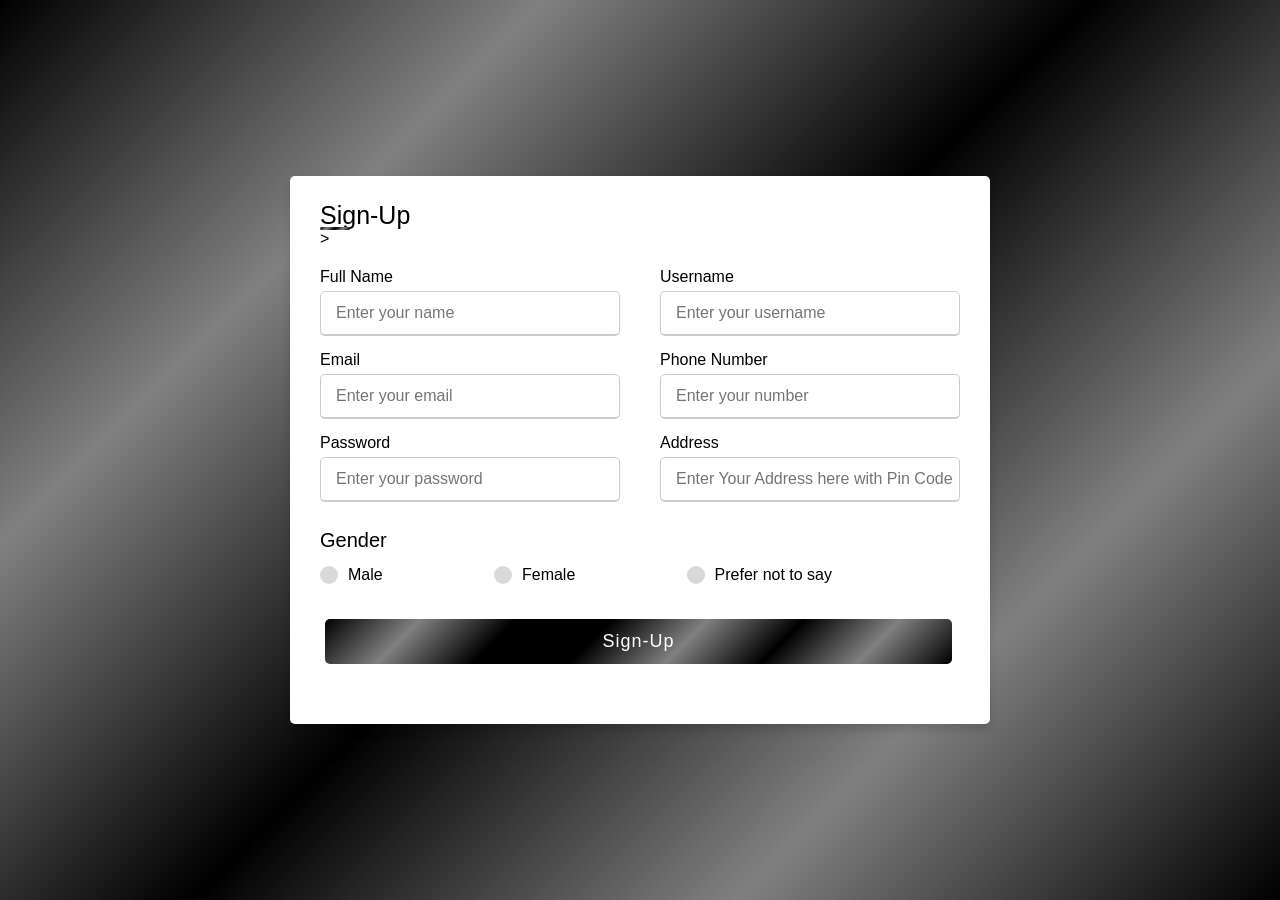
<file: The Fugi film/Sign-Up Form Fugifilm.html>
<html>

<head>
    <style>
        * {
            margin: 0;
            padding: 0;
            box-sizing: border-box;
            font-family: 'Poppins', sans-serif;
        }

        body {
            height: 100vh;
            display: flex;
            justify-content: center;
            align-items: center;
            padding: 10px;
            background: linear-gradient(135deg, black,grey,black,grey,black);
        }

        .container {
            max-width: 700px;
            width: 100%;
            background-color: #fff;
            padding: 25px 30px;
            border-radius: 5px;
            box-shadow: 0 5px 10px rgba(0, 0, 0, 0.15);
        }

        .container .title {
            font-size: 25px;
            font-weight: 500;
            position: relative;
        }

        .container .title::before {
            content: "";
            position: absolute;
            left: 0;
            bottom: 0;
            height: 3px;
            width: 30px;
            border-radius: 5px;
            background: linear-gradient(135deg, black,grey,black,grey,black);
        }

        .content form .user-details {
            display: flex;
            flex-wrap: wrap;
            justify-content: space-between;
            margin: 20px 0 12px 0;
        }

        form .user-details .input-box {
            margin-bottom: 15px;
            width: calc(100% / 2 - 20px);
        }

        form .input-box span.details {
            display: block;
            font-weight: 500;
            margin-bottom: 5px;
        }

        .user-details .input-box input {
            height: 45px;
            width: 100%;
            outline: none;
            font-size: 16px;
            border-radius: 5px;
            padding-left: 15px;
            border: 1px solid #ccc;
            border-bottom-width: 2px;
            transition: all 0.3s ease;
        }

        .user-details .input-box input:focus,
        .user-details .input-box input:valid {
            border-color: black;
        }

        form .gender-details .gender-title {
            font-size: 20px;
            font-weight: 500;
        }

        form .category {
            display: flex;
            width: 80%;
            margin: 14px 0;
            justify-content: space-between;
        }

        form .category label {
            display: flex;
            align-items: center;
            cursor: pointer;
        }

        form .category label .dot {
            height: 18px;
            width: 18px;
            border-radius: 50%;
            margin-right: 10px;
            background: #d9d9d9;
            border: 5px solid transparent;
            transition: all 0.3s ease;
        }

        #dot-1:checked~.category label .one,
        #dot-2:checked~.category label .two,
        #dot-3:checked~.category label .three {
            background: black;
            border-color: #d9d9d9;
        }

        form input[type="radio"] {
            display: none;
        }

        form .button {
            height: 45px;
            margin: 35px;
        }

        form .button input {
            height: 100%;
            width: 110%;
            border-radius: 5px;
            border: none;
            color: #fff;
            font-size: 18px;
            font-weight: 500;
            letter-spacing: 1px;
            cursor: pointer;
            transition: all 0.3s ease;
            background: linear-gradient(135deg,black,grey,black,black,grey,black,grey,black );
            margin-left: -30px;
        }

        form .button input:hover {
            background: linear-gradient(-135deg,black,grey,black,black,grey,black,grey,black);
        }

        @media(max-width: 584px) {
            .container {
                max-width: 100%;
            }

            form .user-details .input-box {
                margin-bottom: 15px;
                width: 100%;
            }

            form .category {
                width: 100%;
            }

            .content form .user-details {
                max-height: 300px;
                overflow-y: scroll;
            }

            .user-details::-webkit-scrollbar {
                width: 5px;
            }
        }

        @media(max-width: 459px) {
            .container .content .category {
                flex-direction: column;
                display: flex;
                flex-wrap: wrap;
            }
        }
    </style>
    <title>Signup Form</title>
    <script language="JavaScript" type="text/javascript">
        alert("You are Directed To Sign-up page of INDIA-FUGIFILM DIGITAL CAMERA X Series & GFX Series. All details are requierd to FILL!")
    </script>
</head>

<body>
    <div class="container">
        <div class="title">Sign-Up</div>
        <div class="content">
            <form name="Sign-up" action="Thanks%20Page1.html" enctype="text/plain" method="GET"
                onSubmit="return validate();">>
                <div class="user-details">
                    <div class="input-box">
                        <span class="details">Full Name</span>
                        <input type="text" placeholder="Enter your name" required>
                    </div>
                    <div class="input-box">
                        <span class="details">Username</span>
                        <input type="text" placeholder="Enter your username" required>
                    </div>
                    <div class="input-box">
                        <span class="details">Email</span>
                        <input type="email" placeholder="Enter your email" required>
                    </div>
                    <div class="input-box">
                        <span class="details">Phone Number</span>
                        <input type="number" placeholder="Enter your number" name="phone" required>
                    </div>
                    <div class="input-box">
                        <span class="details">Password</span>
                        <input type="password" placeholder="Enter your password" name="password" required>
                    </div>
                    <div class="input-box">
                        <span class="details">Address</span>
                        <input type="text" placeholder="Enter Your Address here with Pin Code" name="address" required>
                    </div>
                </div>
                <div>

                </div>
                <div class="gender-details">
                    <input type="radio" name="gender" id="dot-1">
                    <input type="radio" name="gender" id="dot-2">
                    <input type="radio" name="gender" id="dot-3">
                    <span class="gender-title">Gender</span>
                    <div class="category">
                        <label for="dot-1">
                            <span class="dot one"></span>
                            <span class="gender">Male</span>
                        </label>
                        <label for="dot-2">
                            <span class="dot two"></span>
                            <span class="gender">Female</span>
                        </label>
                        <label for="dot-3">
                            <span class="dot three"></span>
                            <span class="gender">Prefer not to say</span>
                        </label>
                    </div>
                </div>
                <div class="button">
                    <input type="submit" value="Sign-Up">
                </div>

            </form>
        </div>
    </div>
</body>

</html>
</file>
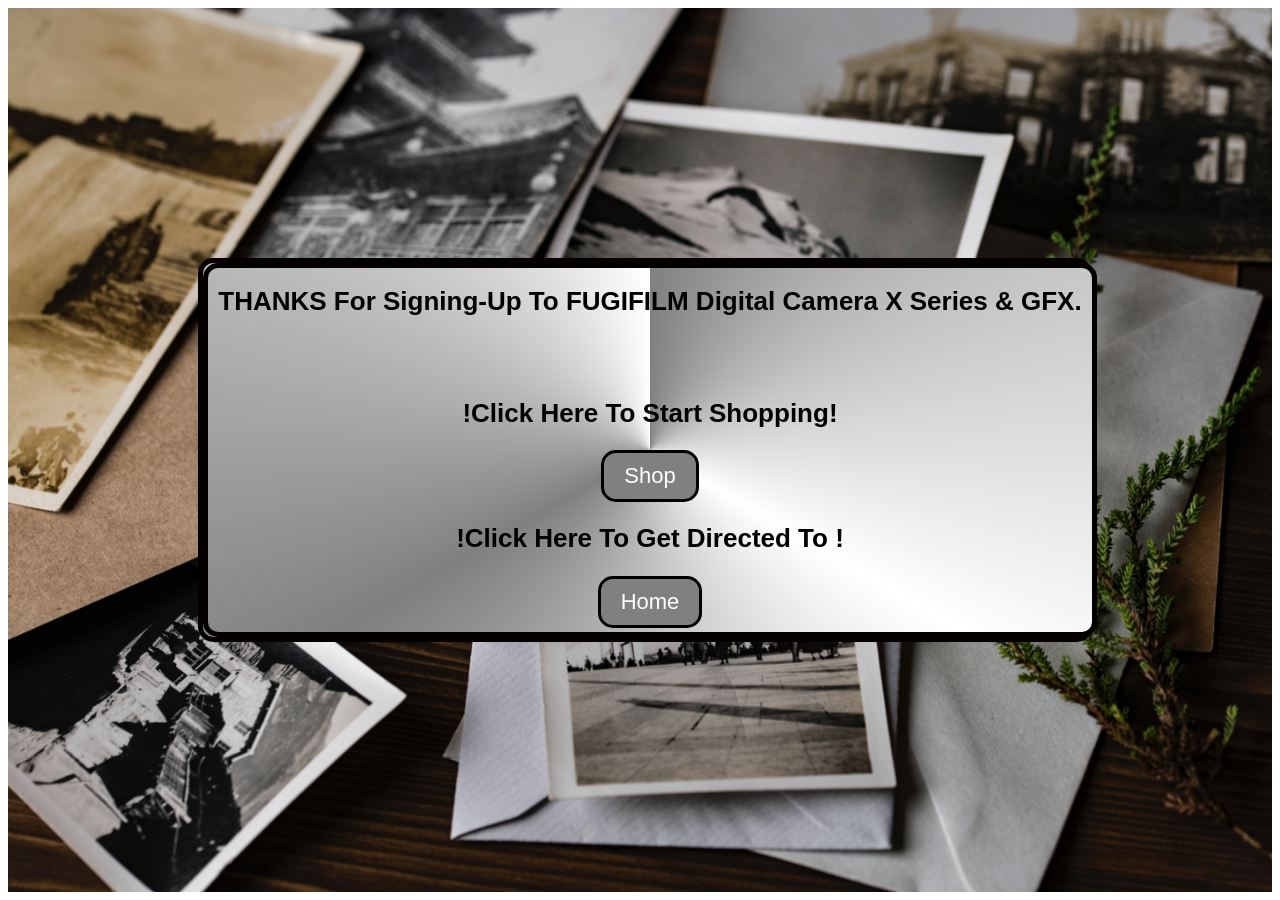
<file: The Fugi film/Thanks Page1.html>
<HTML>

    <head>
    
        <style>
            .button {
                background-color: grey;
                border: 3px solid black;
                border-radius: 15px;
                color: rgb(255, 255, 255);
                padding: 10px 20px;
                text-align: center;
                text-decoration: none;
                display: inline-block;
                font-size: 22px;
                margin: 4px 2px;
                cursor: pointer;
                font-family: arial;
            }
    zs
            .button:hover {
                background-color: rgb(12, 1, 1);
            }
    
            .hope {
                text-align: center;
                font-family: arial;
            }
    
            .table {
                background-image: conic-gradient(grey,white,grey,white);
                font-size: 13;
                text-align: center;
                border: 5px solid rgb(5, 0, 0);
                border-radius: 15px;
                width: 100%;
                margin-top: 0px;
    
            }
    
            .background {
                background-image: url("1000.jpg");
                background-size: cover;
                background-position: fixed;
                background-repeat: no-repeat;
                background-position: center;
                width: 100%;
                height: 100%;
                display: flex;
                align-items: center;
                justify-content: center;
    
            }
        </style>
    
        <title> THANKS </title>
    </head>
    
    <body>
        <div class="background">
            <div class="hope">
                <div class="table">
                    <div class="table">
                        <h1> THANKS For Signing-Up To FUGIFILM Digital Camera X Series & GFX. <br> <br>
                        </h1>
                        <br>
                        <h1>!Click Here To Start Shopping! </h1>
                        <a href="Product.html" class="button">Shop</a>

                        <h1>!Click Here To Get Directed To !</h1>
                        <a href="index.html" class="button">Home</a>
                    </div>
                </div>
            </div>
        </div>
        </div>
    
        <script>
            alert("Thanks For Signing-up!")
        </script>
    </body>
    
    </HTML>
</file>
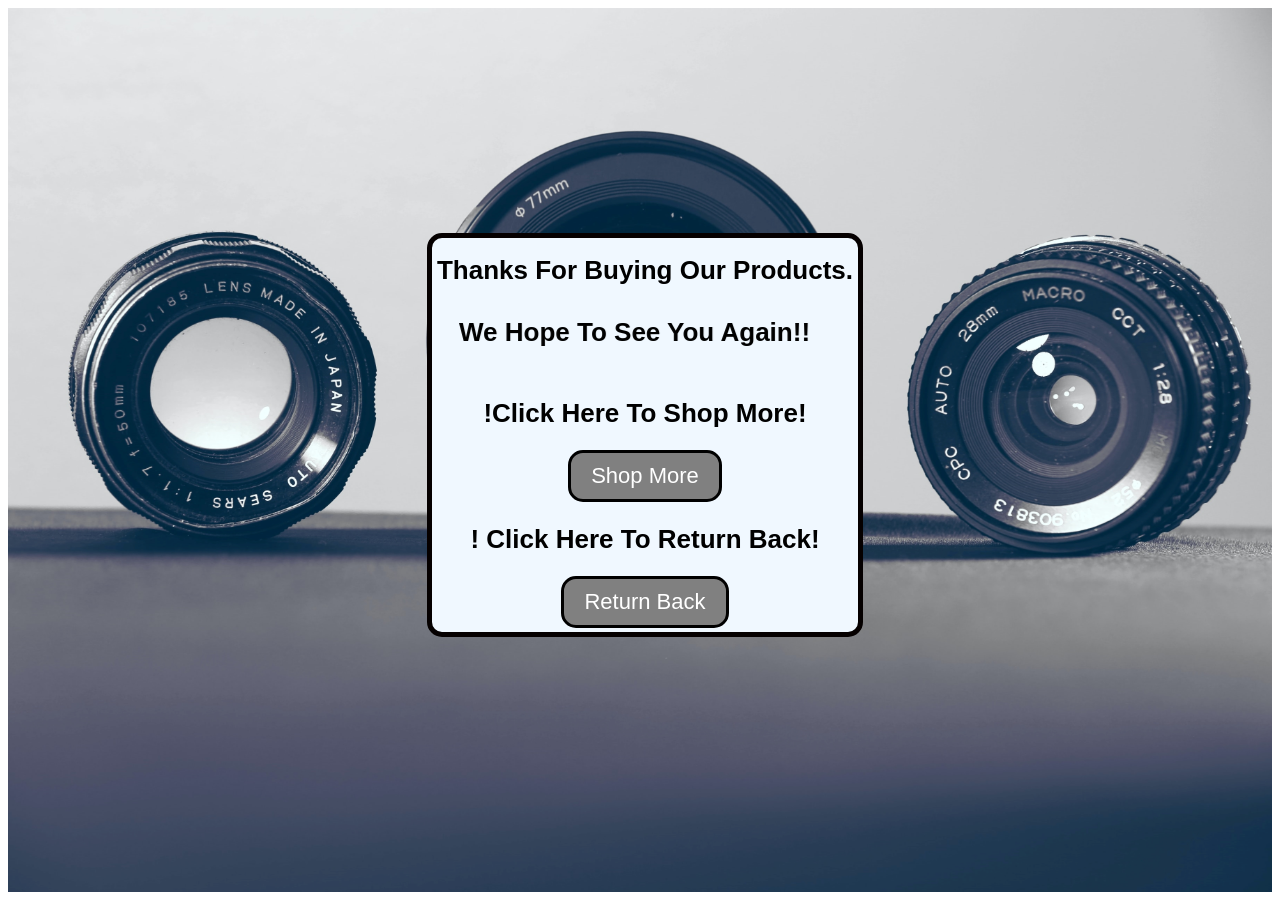
<file: The Fugi film/thankspage.html>
<HTML>

<head>

    <style>
        .button {
            background-color: grey;
            border: 3px solid black;
            border-radius: 15px;
            color: rgb(255, 255, 255);
            padding: 10px 20px;
            text-align: center;
            text-decoration: none;
            display: inline-block;
            font-size: 22px;
            margin: 4px 2px;
            cursor: pointer;
            font-family: arial;
        }

        .button:hover {
            background-color: rgb(12, 1, 1);
        }

        .hope {
            text-align: center;
            font-family: arial;
        }

        .table {
            background-color: aliceblue;
            font-size: 13;
            text-align: center;
            border: 5px solid rgb(5, 0, 0);
            border-radius: 15px;
            width: 100%;
            margin-top: -30px;

        }

        .background {
            background-image: url("2000.jpg");
            background-size: cover;
            background-position: fixed;
            background-repeat: no-repeat;
            background-position: center;
            width: 100%;
            height: 100%;
            display: flex;
            align-items: center;
            justify-content: center;

        }
    </style>

    <title> THANKS </title>
</head>

<body>
    <div class="background">
        <div class="hope">
            <div class="table">
                <h1> Thanks For Buying Our Products. <br> <br>
                    <marquee WIDTH=100% BEHAVIOR=ALTERNATE> We Hope To See You Again!! </marquee> </br>
                </h1>
                <br>
                <h1>!Click Here To Shop More! </h1>
                <a href="Product.html" class="button">Shop More</a>

                <h1>! Click Here To Return Back! </h1>
                <a href="index.html" class="button">Return Back</a>
            </div>
        </div>
    </div>
    </div>

    <script>
        alert("Thank You For Shopping. Your Items Will Be Shipped With In 48 hours to your address!")
    </script>
</body>

</HTML>
</file>
